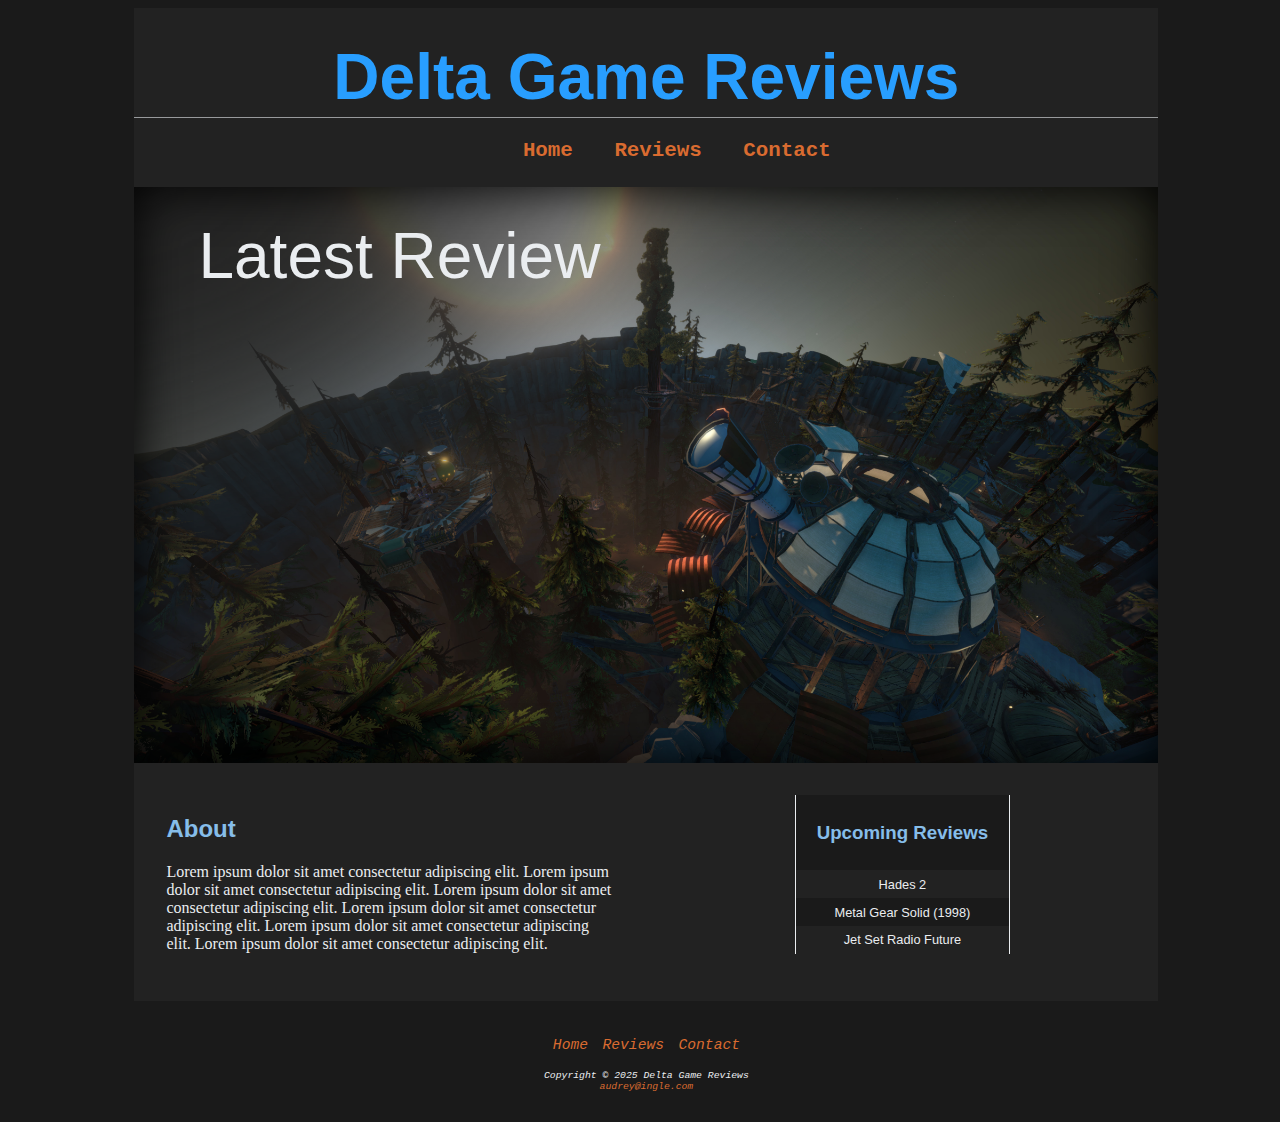
<file: index.html>
<!DOCTYPE html>
<html lang="eng">
   <head>
        <title>Delta Game Reviews</title>
        <meta charset="utf-8">
        <link rel="stylesheet" href="delta.css">
        <meta name="viewport" content="width=device-width, initial scale=1.0">
    </head>
    <body>
        <div id="wrapper">
        <header>
            <h1>
                <a href="index.html">Delta Game Reviews</a>
            </h1>
        </header>
        <nav>
            <ul>
                <li><a href="index.html">Home</a></li>
                <li><a href="reviews.html">Reviews</a></li>
                <li><a href="contact.html">Contact</a></li>
            </ul>
        </nav>
        <div class="splash" id="homesplash">
            <a href="game1.html">Latest Review</a>
        </div>
        <div class="contentL">
                <h2>About</h2>
                <p>Lorem ipsum dolor sit amet consectetur adipiscing elit.
                    Lorem ipsum dolor sit amet consectetur adipiscing elit.
                    Lorem ipsum dolor sit amet consectetur adipiscing elit.
                    Lorem ipsum dolor sit amet consectetur adipiscing elit.
                    Lorem ipsum dolor sit amet consectetur adipiscing elit.
                    Lorem ipsum dolor sit amet consectetur adipiscing elit.
                </p>
        </div>
        <div class="contentR">
            <table>
                    <tr>
                        <th><h3>Upcoming Reviews</h3></th>
                    </tr>
                    <tr>
                        <td>Hades 2</td>
                    </tr>
                    <tr>
                        <td>Metal Gear Solid (1998)</td>
                    </tr>
                    <tr>
                        <td>Jet Set Radio Future</td>
                    </tr>
            </table>
        </div>
        <footer>
            <ul>
                <li><a href="index.html">Home</a></li>
                <li><a href="reviews.html">Reviews</a></li>
                <li><a href="contact.html">Contact</a></li>
            </ul>
                Copyright &copy; 2025 Delta Game Reviews<br>
                <a href="mailto:audrey@ingle.com">audrey@ingle.com</a>
        </footer>
        </div>
    </body>
</html>
</file>
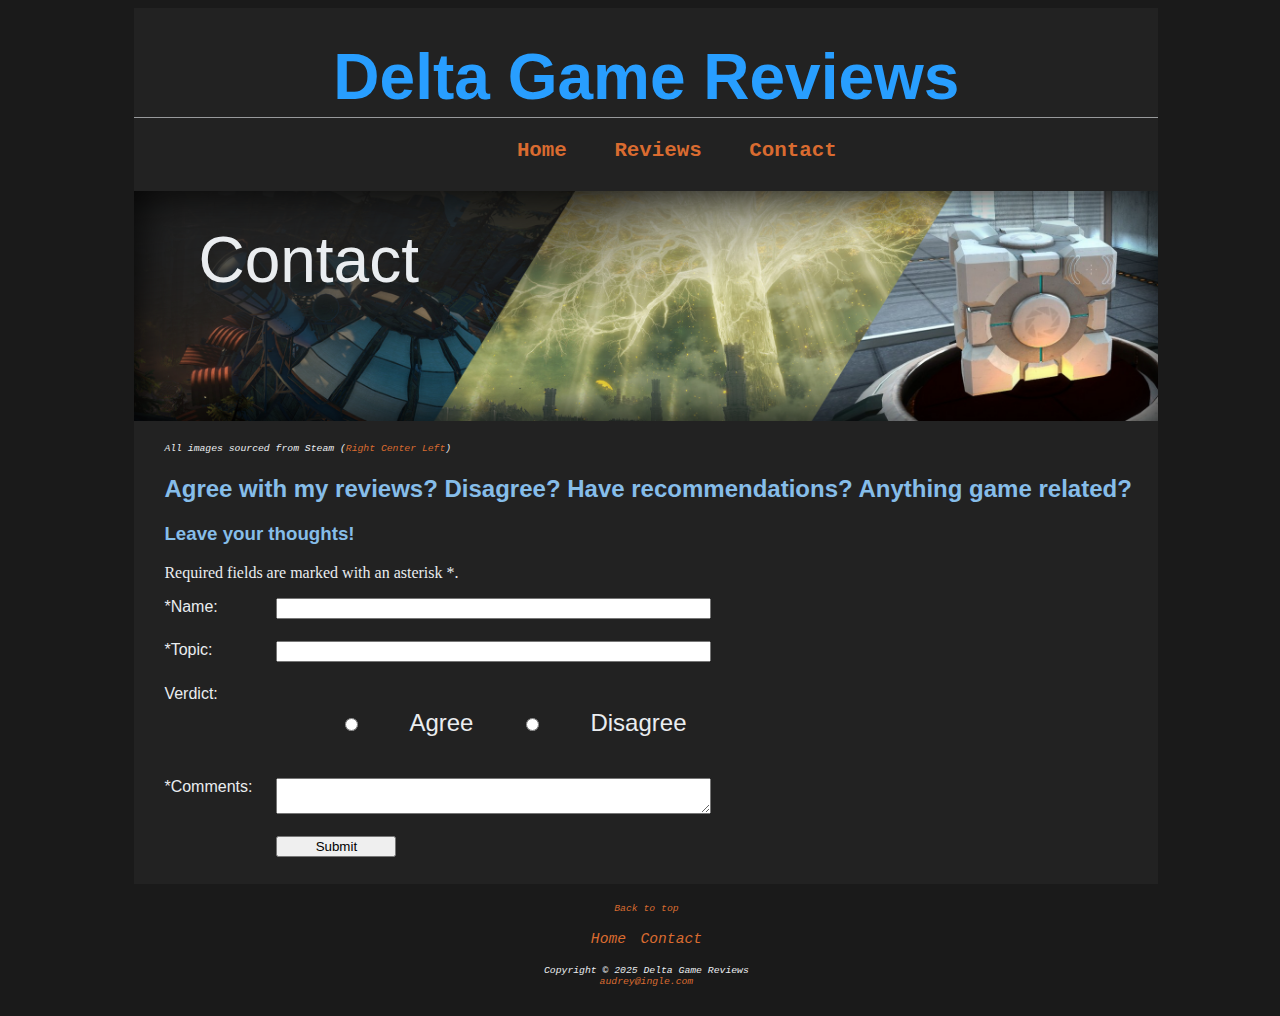
<file: contact.html>
<!DOCTYPE html>
<html lang="eng">
   <head>
        <title>Delta Game Reviews</title>
        <meta charset="utf-8">
        <link rel="stylesheet" href="delta.css">
        <meta name="viewport" content="width=device-width, initial scale=1.0">
        <meta name="viewport" content="a contact page with a form for feedback on reviews, game 
        recommendations, or other comments for the reviewer">
    </head>
    <body>
        <div id="wrapper">
        <header>
            <h1>
                <a href="index.html">Delta Game Reviews</a>
            </h1>
        </header>
        <nav>
            <ul>
                <li><a href="index.html">Home</a></li>
                <li><div class="dropdown">
                    <button class="dropbtn">Reviews
                        <i class="fa fa-caret-down"></i>
                    </button>
                    <div class="dropdown-content">
                        <a href="game1.html">Outer Wilds</a>
                        <a href="game2.html">Stray</a>
                        <a href="game3.html">Elden Ring</a>
                    </div>
                    </div>
                </li>
                <li><a href="contact.html">Contact</a></li>
            </ul>
        </nav>
        <div class="splash" id="reviewssplash" alt="the games Outer Wilds, Elden Ring, and Portal depicted in a banner image">Contact</div>
        <main>
            <small>All images sourced from Steam (<a href="https://store.steampowered.com/app/753640/Outer_Wilds/">Right</a>
                                            <a href="https://store.steampowered.com/app/1245620/ELDEN_RING/">Center</a>
                                            <a href="https://store.steampowered.com/app/400/Portal/">Left</a>)</small>
            <h2>Agree with my reviews? Disagree? Have recommendations? Anything game related?</h2>
            <h3>Leave your thoughts!</h3>
            <p>Required fields are marked with an asterisk *.</p>
            <form method="post" action="#">
                <label for="myName">*Name:</label>
                <input type="text" id="myName" name="myName" required>

                <label for="topic">*Topic:</label>
                <input type="text" id="topic" name="topic" required>
                
                <label for="verdict">Verdict:</label>
                <ul>
                    <li><input type="radio" id="agree" name="verdict" value="agree"></li>
                    <li><label for="agree">Agree</label></li>
                    <li><input type="radio" id="disagree" name="verdict" value="disagree"></li>
                    <li><label for="disagree">Disagree</label></li>
                </ul>

                <label for="myComments">*Comments:</label>
                <textarea id="myComments" name="myComments" rows="2" cols="30" ></textarea><br>

                <input type="submit" class="submit">
            </form>
        </main>
        <div class="main2">
        </div>
        <footer>
            <a href="#top">Back to top</a>
            <ul>
                <li><a href="index.html">Home</a></li>
                <li><a href="contact.html">Contact</a></li>
            </ul>
                Copyright &copy; 2025 Delta Game Reviews<br>
                <a href="mailto:audrey@ingle.com">audrey@ingle.com</a>
        </footer>
        </div>
    </body>
</html>
</file>
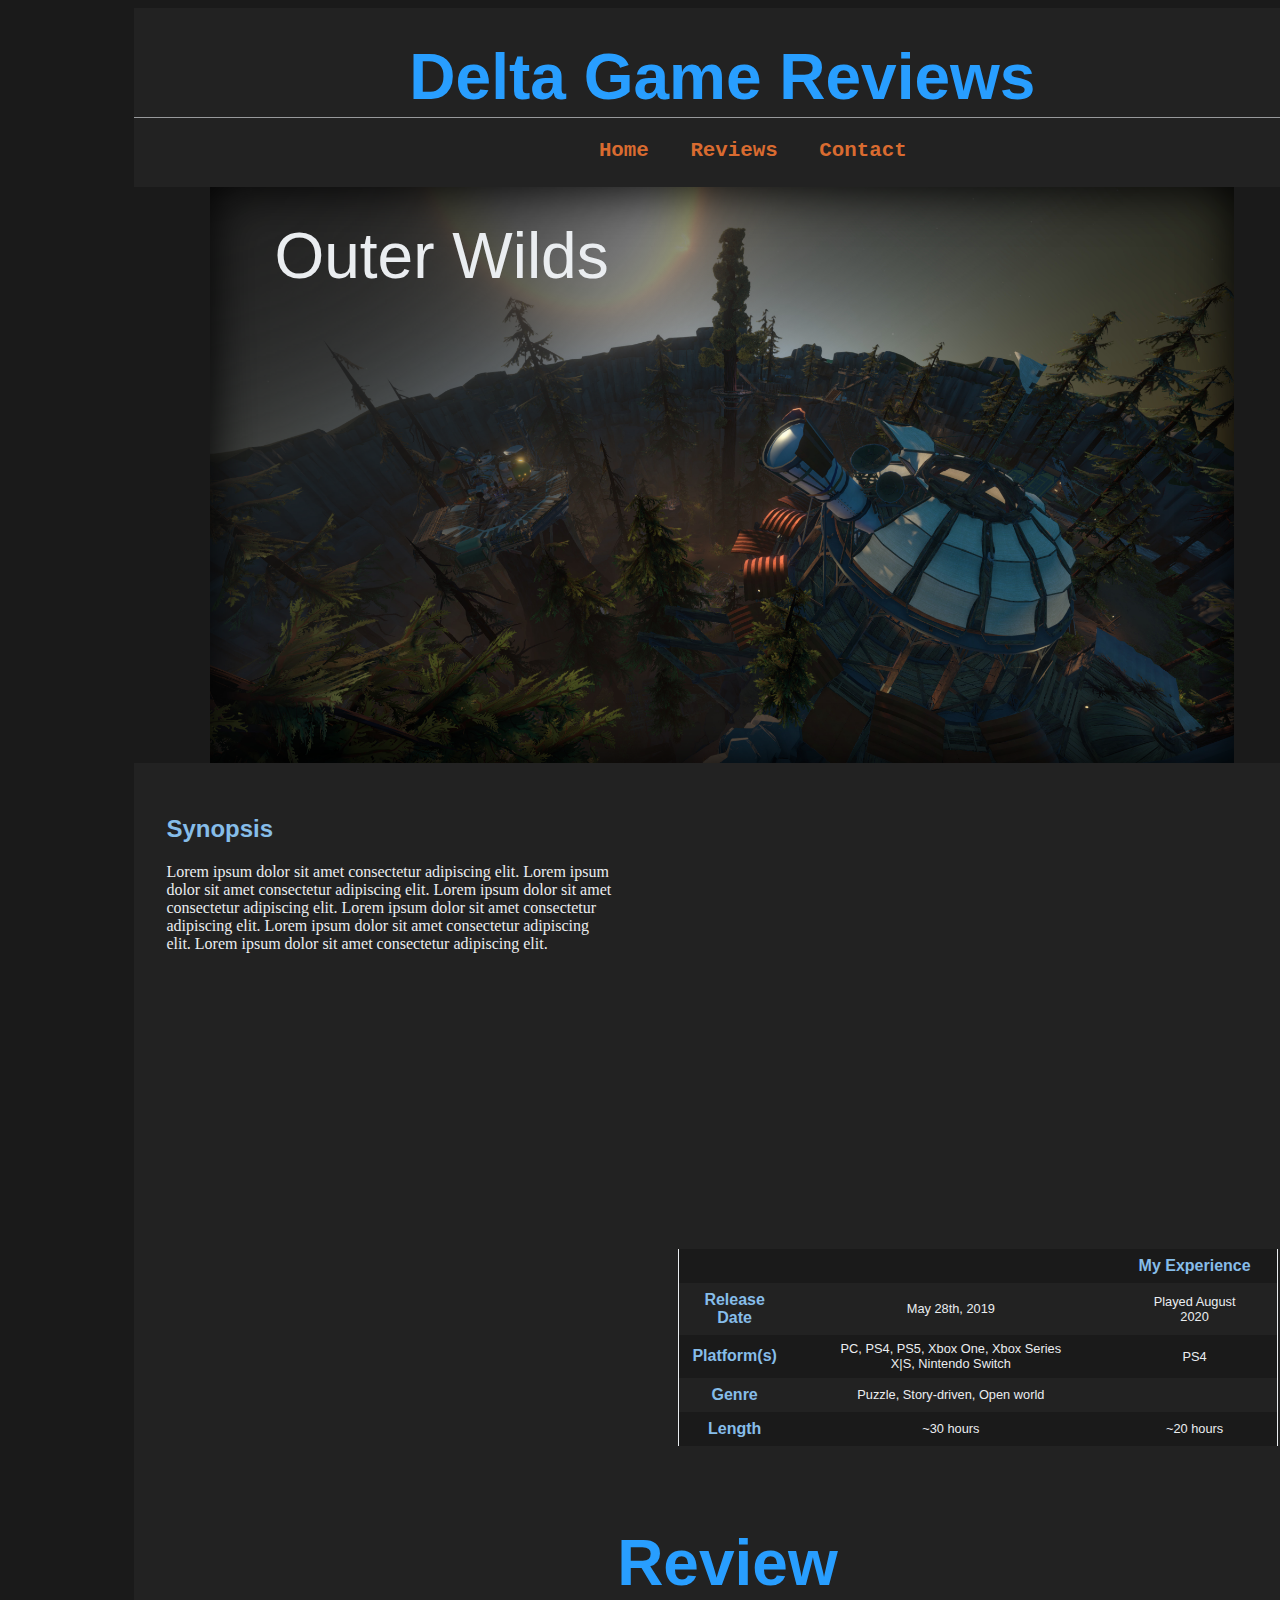
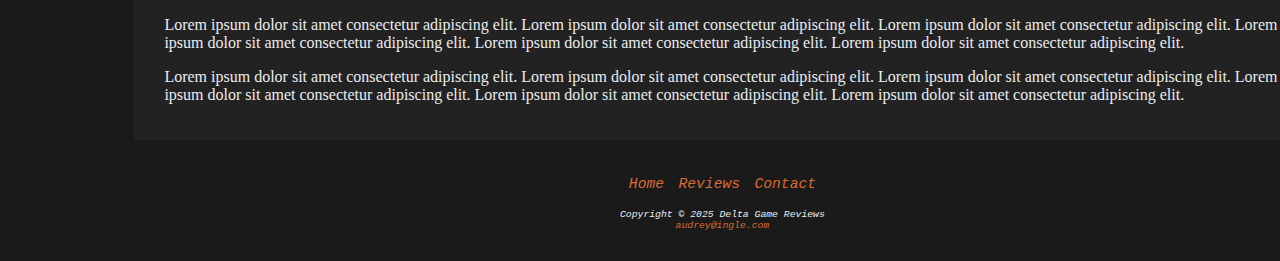
<file: game1.html>
<!DOCTYPE html>
<html lang="eng">
   <head>
        <title>Delta Game Reviews</title>
        <meta charset="utf-8">
        <link rel="stylesheet" href="delta.css">
        <meta name="viewport" content="width=device-width, initial scale=1.0">
    </head>
    <body>
        <div id="wrapper">
        <header>
            <h1>
                <a href="index.html">Delta Game Reviews</a>
            </h1>
        </header>
        <nav>
            <ul>
                <li><a href="index.html">Home</a></li>
                <li><a href="reviews.html">Reviews</a></li>
                <li><a href="contact.html">Contact</a></li>
            </ul>
        </nav>
        <div class="splash" id="OWsplash">Outer Wilds</div>
        <div class="contentL">
                <h2>Synopsis</h2>
                <p>Lorem ipsum dolor sit amet consectetur adipiscing elit.
                    Lorem ipsum dolor sit amet consectetur adipiscing elit.
                    Lorem ipsum dolor sit amet consectetur adipiscing elit.
                    Lorem ipsum dolor sit amet consectetur adipiscing elit.
                    Lorem ipsum dolor sit amet consectetur adipiscing elit.
                    Lorem ipsum dolor sit amet consectetur adipiscing elit.
                </p>
            </div>
        <div class="contentR">
            <video></video>
            <table>
                    <tr>
                        <td> </td>
                        <td> </td>
                        <th>My Experience</th>
                    </tr>
                    <tr>
                        <th>Release Date</th>
                        <td>May 28th, 2019</td>
                        <td>Played August 2020</td>
                    </tr>
                    <tr>
                        <th>Platform(s)</th>
                        <td>PC, PS4, PS5, Xbox One, Xbox Series X|S, Nintendo Switch</td>
                        <td>PS4</td>
                    </tr>
                    <tr>
                        <th>Genre</th>
                        <td>Puzzle, Story-driven, Open world</td>
                        <td> </td>
                    </tr>
                    <tr>
                        <th>Length</th>
                        <td>~30 hours</td>
                        <td>~20 hours</td>
                    </tr>
            </table>
        </div>
        <main>
                <h1>Review</h1>
                <p>Lorem ipsum dolor sit amet consectetur adipiscing elit.
                    Lorem ipsum dolor sit amet consectetur adipiscing elit.
                    Lorem ipsum dolor sit amet consectetur adipiscing elit.
                    Lorem ipsum dolor sit amet consectetur adipiscing elit.
                    Lorem ipsum dolor sit amet consectetur adipiscing elit.
                    Lorem ipsum dolor sit amet consectetur adipiscing elit.
                </p>
                    <p>Lorem ipsum dolor sit amet consectetur adipiscing elit.
                    Lorem ipsum dolor sit amet consectetur adipiscing elit.
                    Lorem ipsum dolor sit amet consectetur adipiscing elit.
                    Lorem ipsum dolor sit amet consectetur adipiscing elit.
                    Lorem ipsum dolor sit amet consectetur adipiscing elit.
                    Lorem ipsum dolor sit amet consectetur adipiscing elit.
                </p>
        </main>
        <footer>
            <ul>
                <li><a href="index.html">Home</a></li>
                <li><a href="reviews.html">Reviews</a></li>
                <li><a href="contact.html">Contact</a></li>
            </ul>
                Copyright &copy; 2025 Delta Game Reviews<br>
                <a href="mailto:audrey@ingle.com">audrey@ingle.com</a>
        </footer>
        </div>
    </body>
</html>
</file>
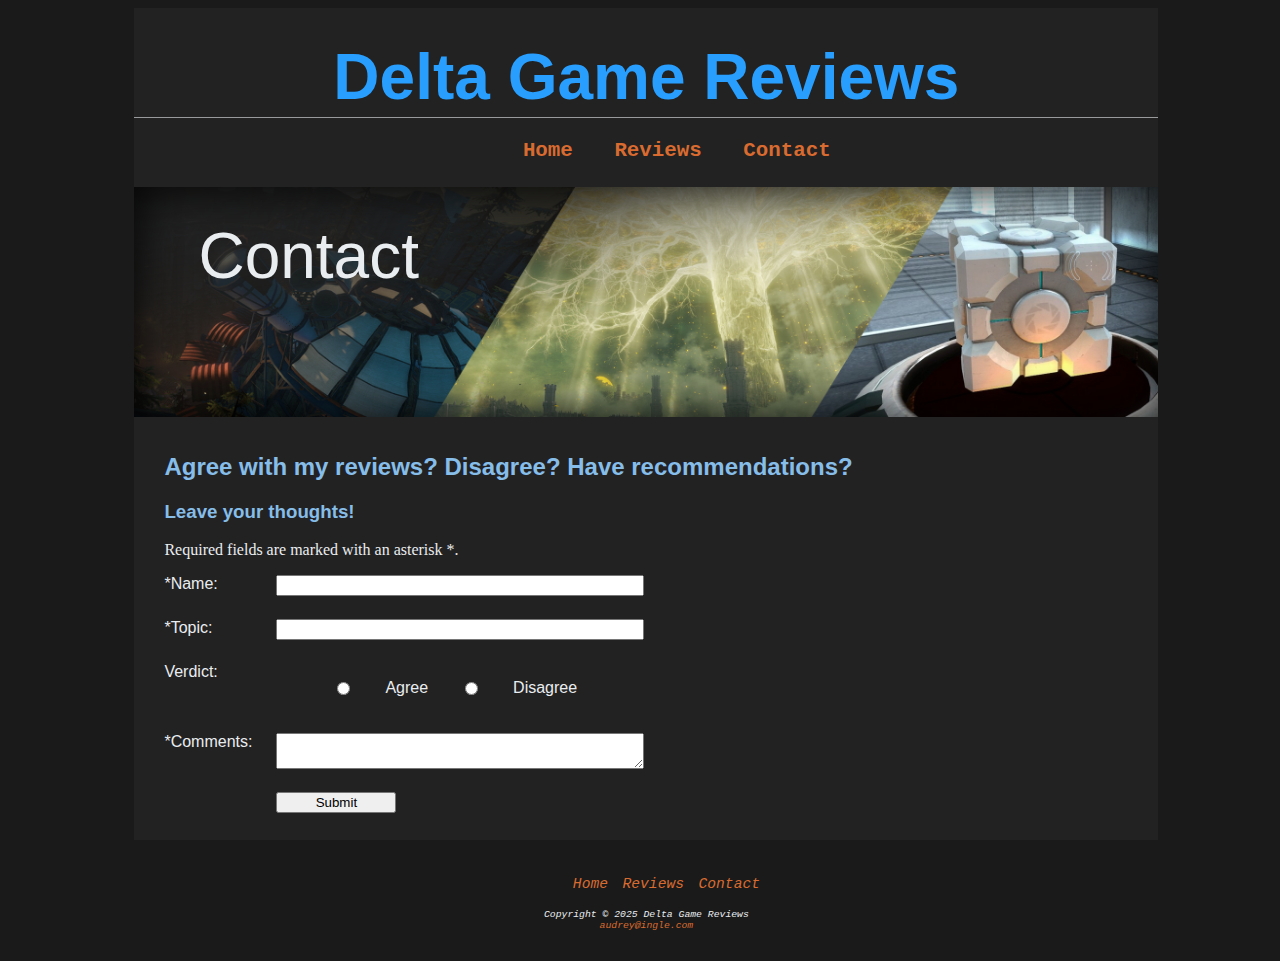
<file: Final-Project/contact.html>
<!DOCTYPE html>
<html lang="eng">
   <head>
        <title>Delta Game Reviews</title>
        <meta charset="utf-8">
        <link rel="stylesheet" href="delta.css">
        <meta name="viewport" content="width=device-width, initial scale=1.0">
    </head>
    <body>
        <div id="wrapper">
        <header>
            <h1>
                <a href="index.html">Delta Game Reviews</a>
            </h1>
        </header>
        <nav>
            <ul>
                <li><a href="index.html">Home</a></li>
                <li><a href="reviews.html">Reviews</a></li>
                <li><a href="contact.html">Contact</a></li>
            </ul>
        </nav>
        <div class="splash" id="reviewssplash">Contact</div>
        <main>
            <h2>Agree with my reviews? Disagree? Have recommendations?</h2>
            <h3>Leave your thoughts!</h3>
            <p>Required fields are marked with an asterisk *.</p>
            <form method="post" action="#">
                <label for="myName">*Name:</label>
                <input type="text" id="myName" name="myName" required>

                <label for="topic">*Topic:</label>
                <input type="text" id="topic" name="topic" required>
                
                <label for="verdict">Verdict:</label>
                <ul>
                    <li><input type="radio" id="agree" name="verdict" value="agree"></li>
                    <li><label for="agree">Agree</label></li>
                    <li><input type="radio" id="disagree" name="verdict" value="disagree"></li>
                    <li><label for="disagree">Disagree</label></li>
                </ul>

                <label for="myComments">*Comments:</label>
                <textarea id="myComments" name="myComments" rows="2" cols="30" ></textarea><br>

                <input type="submit" class="submit">
            </form>
        </main>
        <div class="main2">
        </div>
        <footer>
            <ul>
                <li><a href="index.html">Home</a></li>
                <li><a href="reviews.html">Reviews</a></li>
                <li><a href="contact.html">Contact</a></li>
            </ul>
                Copyright &copy; 2025 Delta Game Reviews<br>
                <a href="mailto:audrey@ingle.com">audrey@ingle.com</a>
        </footer>
        </div>
    </body>
</html>
</file>
<file: delta.css>
* { box-sizing: border-box; }

body{
    background-color: #1a1a1a;
    color: #eaedf0;
    font-family:'Franklin Gothic Medium', Arial, sans-serif;
}
header{
    background-color: #222222;
    color: #eaedf0;
    padding-bottom: .5em;
}
header a{
    text-decoration: none;
}
header a:link{
    color: #289eff;
}
header a:visited{
    color: #289eff;
}
header a:hover{
    color: #89c4f5;
}
nav{
    background-color: #222222;
    border-top: 1px #eaedf0;
    border-top-style: inset;
    font-weight: bold;
    font-size: 160%;
    padding-top: 0;
    padding-bottom: .2em;
    text-align: center;
    font-family: monospace;
    overflow: hidden;
}
nav ul{
    display: flex;
    flex-wrap: nowrap;
    justify-content: space-around;
    list-style-type: none;
}
nav li{
    border-bottom: none;
}
nav a{
    text-decoration: none;
}
nav a:link {
    color: #d96b30;
}
nav a:visited {
    color: #d96b30;
}
nav a:hover{
    color: #eaedf0;
}
h1{
    color: #289eff;
    font-size: 400%;
    margin-bottom: 0;
    margin-top: 0;
    padding-top: .5em;
    text-align: center;
}
h2{
    color: #86bde9;
    font-family:'Franklin Gothic Medium', Arial, sans-serif;
}
h3{
    font-family:'Franklin Gothic Medium', Arial, sans-serif;
    color: #86bde9;
}
main{
    color: #eaedf0;
    background-color: #222222;
    padding-top: 1em;
    padding-right: 20px;
    padding-bottom: 20px;
    padding-left: 30px;
}
.contentL{
    color: #eaedf0;
    background-color: #222222;
    padding: 2em;
}
p{
    font-family:'Lucida Sans Regular', 'Lucida Grande', 'Lucida Sans Unicode', Geneva, Verdana;
}
.contentR{
    color: #eaedf0;
    background-color: #222222;
    padding: 2em;
}
main ul{
    list-style-type: none;
    font-size: 150%;
}
main a{
    text-decoration: none;
}
main a:link {
    color: #d96b30;
}
main a:visited {
    color: #d96b30;
}
main a:hover{
    color: #eaedf0;
}
table{
    border-collapse: collapse;
    border-left: 1px solid #eaedf0;
    border-right: 1px solid #eaedf0;
    background-color: #222222;
    color: #eaedf0;
    margin: auto;    
}
td{
    padding: .5em;
    font-size: 80%;
    text-align: center;
    padding-right: 3em;
    padding-left: 3em;
}
tr:nth-of-type(odd) {
    background-color: #1a1a1a;
}
th{
    padding: .5em;
    color: #86bde9;
}
video{
    margin: auto;
}
form{
    display:flex;
    flex-direction: column;
    flex-wrap: nowrap;
}
form ul{
        display: flex;
}
form li{
        flex-direction: row;
        padding-top: 0;
        padding-left: 1em;
        padding-right: 1em;
}
input{
    margin-bottom: .5em;
}
textarea{
    margin-bottom: .5em;
}
footer {
    font-size: 75%;
    font-style: italic;
    text-align: center;
    padding: 2em;
    background-color: #1a1a1a;
    color: #eaedf0;
    font-family: monospace;
    justify-content: center;
}
small {
    font-size: 75%;
    font-style: italic;
    text-align: center;
    color: #eaedf0;
    padding-top: 0;
    font-family: monospace;
}
small a:link {
    color: #d96b30;
}
small a:visited {
    color: #d96b30;
}
footer ul{
    display: flex;
    list-style-type: none;
    justify-content: center;
    padding-left: 2em;
    padding-right: 2em;
}
footer li{
    border-bottom: none;
    padding: .5em;
    font-size: 150%;
}
footer a{
    text-decoration: none;
}
footer a:visited {
    color: #d96b30;
}
footer a:link {
    color: #d96b30;
}
#homesplash{
    height: 281px;
    width: 500px;
    background-image: url(images/splashgradient.png), url(images/OWsplash.jpg);
    margin: auto;
    width: auto;
    background-repeat: no-repeat;
    background-size: 100% 100%;
    box-shadow: 0 0 50px #000000 inset;
}
#reviewssplash{
    background-image: url(images/splashgradient.png), url(images/reviewssplash.png);
    background-repeat: no-repeat;
    background-size: 100% 100%;
    height: 130px;
    box-shadow: 0 0 50px #000000 inset;
    width: auto;
    margin: auto;
}
#OWsplash{
    height: 281px;
    width: 500px;
    background-image: url(images/splashgradient.png), url(images/OWsplash.jpg);
    margin: auto;
    background-repeat: no-repeat;
    background-size: 100% 100%;
    box-shadow: 0 0 50px #000000 inset;
}
#STRAYsplash{
    height: 281px;
    width: 500px;
    background-image: url(images/splashgradient.png), url(images/STRAYsplash.jpg);
    margin: auto;
    background-repeat: no-repeat;
    background-size: 100% 100%;
    box-shadow: 0 0 50px #000000 inset;
}
#ERsplash{
    height: 281px;
    width: 500px;
    background-image: url(images/splashgradient.png), url(images/ERsplash.jpg);
    margin: auto;
    background-repeat: no-repeat;
    background-size: 100% 100%;
    box-shadow: 0 0 50px #000000 inset;
}
.splash{
    font-size: 400%;
    padding-top: .5em;
    padding-left: 1em;
    color: #eaedf0;
    font-family:'Franklin Gothic Medium', Arial, sans-serif;
}
.splash a:link{
    text-decoration: none;
    color: #eaedf0;
}
.splash a:visited{
    color: #eaedf0;
}
.splash a:hover{
    color: #d96b30;
}
@media (min-width: 600px){
    nav ul{
        display: flex;
        flex-wrap: nowrap;
        justify-content: center;
    }
    nav li{
        padding-top: 0;
        padding-left: 1em;
        padding-right: 1em;
    }
    #homesplash{
        height: 450px;
        width: 800px;
    }
    #reviewssplash{
        height: 200px;
        width: auto;
    }
    #OWsplash{
        height: 450px;
        width: 800px;
    }
    #STRAYsplash{
        height: 450px;
        width: 800px;
    }
    #ERsplash{
        height: 450px;
        width: 800px;
    }
    video{
        height: 450px;
        width: 600px;
    }
    form{
        width: 60%;
        max-width: 30em;
        display: grid;
        gap: 1em;
        grid-template-columns: 6em 1fr;
    }
    .submit{
        grid-column: 2/3;
        width: 9em;
    }
}
@media (min-width: 1024px){
    #wrapper{
        display: grid;
        margin: auto;
        width: 80%;
    }
    main{
        grid-area: main;
    }
    footer{
        grid-area: footer;
    }
    header{
        grid-area: header;
        padding-bottom: .2em;
    }
    .splash{
        grid-area: splash;
    }
    table{
        grid-area: contentR;
    }
    form{
        grid-area: contentL;
    }
    nav{
        text-align: center;
        padding-left: 1em;
        padding-top: 0em;
        grid-area: nav;
    }
    @supports (display:grid){
        nav ul{
            flex-direction: row;
        }
        #wrapper {
        background-color: #1a1a1a;
        grid-template-columns: 512px;
        grid-template-areas: "header header"
                            "nav nav"
                            "splash splash"
                            "contentL contentR"
                            "main main"
                            "footer footer";
}
    #homesplash{
        height: 576px;
        width: 1024px;
    }
    #reviewssplash{
        height: 230px;
        width: 1024px;
    }
    #OWsplash{
        height: 576px;
        width: 1024px;
    }
    #STRAYsplash{
        height: 576px;
        width: 1024px;
    }
    #ERsplash{
        height: 576px;
        width: 1024px;
    }
    }
}
.dropdown {
  float: left;
  overflow: hidden;
}
.dropdown .dropbtn {
    border: none;
    font-size: 100%;
    padding-top: 0;
    padding-bottom: .2em;
    color: #d96b30;
    background-color: inherit;
    font-family: inherit;
    margin: 0;
}
nav .dropdown .dropbtn{
    font-weight: bold;
}
.dropdown-content {
  display: none;
  position: absolute;
  background-color: #1a1a1a;
  min-width: 160px;
  box-shadow: 0px 8px 16px 0px rgba(0,0,0,0.2);
  z-index: 1;
}
.dropdown-content a {
    float: none;
    color: #eaedf0;
    font-size: 90%;
    padding: 12px 16px;
    text-decoration: none;
    display: block;
    text-align: left;
}
.dropdown-content a:hover {
  background-color: #222222;
}
.dropdown:hover .dropdown-content {
  display: block;
}
</file>
<file: Final-Project/delta.css>
* { box-sizing: border-box; }

body{
    background-color: #1a1a1a;
    color: #eaedf0;
    font-family:'Franklin Gothic Medium', Arial, sans-serif;
}
header{
    background-color: #222222;
    color: #eaedf0;
    padding-bottom: .5em;
}
header a{
    text-decoration: none;
}
header a:link{
    color: #289eff;
}
header a:visited{
    color: #289eff;
}
header a:hover{
    color: #89c4f5;
}
nav{
    background-color: #222222;
    border-top: 1px #eaedf0;
    border-top-style: inset;
    font-weight: bold;
    font-size: 160%;
    padding-top: 0;
    padding-bottom: .2em;
    text-align: center;
    font-family: monospace;
}
nav ul{
    display: flex;
    flex-wrap: nowrap;
    justify-content: space-around;
    list-style-type: none;
}
nav li{
    border-bottom: none;
}
nav a{
    text-decoration: none;
}
nav a:link {
    color: #d96b30;
}
nav a:visited {
    color: #d96b30;
}
nav a:hover{
    color: #eaedf0;
}
h1{
    color: #289eff;
    font-size: 400%;
    margin-bottom: 0;
    margin-top: 0;
    padding-top: .5em;
    text-align: center;
}
h2{
    color: #86bde9;
    font-family:'Franklin Gothic Medium', Arial, sans-serif;
}
h3{
    font-family:'Franklin Gothic Medium', Arial, sans-serif;
    color: #86bde9;
}
main{
    color: #eaedf0;
    background-color: #222222;
    padding-top: 1em;
    padding-right: 20px;
    padding-bottom: 20px;
    padding-left: 30px;
}
.contentL{
    color: #eaedf0;
    background-color: #222222;
    padding: 2em;
}
p{
    font-family:'Lucida Sans Regular', 'Lucida Grande', 'Lucida Sans Unicode', Geneva, Verdana;
}
.contentR{
    color: #eaedf0;
    background-color: #222222;
    padding: 2em;
}
main ul{
    list-style-type: none;
}
main a{
    text-decoration: none;
    font-size: 150%;
}
main a:link {
    color: #d96b30;
}
main a:visited {
    color: #d96b30;
}
main a:hover{
    color: #eaedf0;
}
table{
    border-collapse: collapse;
    border-left: 1px solid #eaedf0;
    border-right: 1px solid #eaedf0;
    background-color: #222222;
    color: #eaedf0;
    margin: auto;    
}
td{
    padding: .5em;
    text-align: center;
    padding-right: 3em;
    padding-left: 3em;
}
tr:nth-of-type(odd) {
    background-color: #1a1a1a;
}
th{
    padding: .5em;
    color: #86bde9;
}
form{
    display:flex;
    flex-direction: column;
    flex-wrap: nowrap;
}
form ul{
        display: flex;
}
form li{
        flex-direction: row;
        padding-top: 0;
        padding-left: 1em;
        padding-right: 1em;
}
input{
    margin-bottom: .5em;
}
textarea{
    margin-bottom: .5em;
}
footer {
    font-size: 75%;
    font-style: italic;
    text-align: center;
    padding: 2em;
    background-color: #1a1a1a;
    color: #eaedf0;
    font-family: monospace;
}
footer ul{
    display: flex;
    flex-wrap: nowrap;
    justify-content: center;
    list-style-type: none;
}
footer li{
    border-bottom: none;
    padding: .5em;
    font-size: 150%;
}
footer a{
    text-decoration: none;
}
footer a:visited {
    color: #d96b30;
}
footer a:link {
    color: #d96b30;
}
#homesplash{
    height: 281px;
    width: 500px;
    background-image: url(images/splashgradient.png), url(images/OWsplash.jpg);
    margin: auto;
    background-repeat: no-repeat;
    background-size: 100% 100%;
    box-shadow: 0 0 50px #000000 inset;
}
#reviewssplash{
    background-image: url(images/splashgradient.png), url(images/reviewssplash.png);
    background-repeat: no-repeat;
    background-size: 100% 100%;
    height: 130px;
    box-shadow: 0 0 50px #000000 inset;
    width: auto;
    margin: auto;
}
#OWsplash{
    height: 281px;
    width: 500px;
    background-image: url(images/splashgradient.png), url(images/OWsplash.jpg);
    margin: auto;
    background-repeat: no-repeat;
    background-size: 100% 100%;
    box-shadow: 0 0 50px #000000 inset;
}
.splash{
    font-size: 400%;
    padding-top: .5em;
    padding-left: 1em;
    color: #eaedf0;
    font-family:'Franklin Gothic Medium', Arial, sans-serif;
}
.splash a:link{
    text-decoration: none;
    color: #eaedf0;
}
.splash a:visited{
    color: #eaedf0;
}
.splash a:hover{
    color: #d96b30;
}
@media (min-width: 600px){
    nav ul{
        display: flex;
        flex-wrap: nowrap;
        justify-content: center;
    }
    nav li{
        padding-top: 0;
        padding-left: 1em;
        padding-right: 1em;
    }
    #homesplash{
        height: 450px;
        width: 800px;
    }
    #reviewssplash{
        height: 200px;
        width: auto;
    }
    #OWsplash{
        height: 450px;
        width: 800px;
    }
    form{
        width: 60%;
        max-width: 30em;
        display: grid;
        gap: 1em;
        grid-template-columns: 6em 1fr;
    }
    .submit{
        grid-column: 2/3;
        width: 9em;
    }
}
@media (min-width: 1024px){
    #wrapper{
        display: grid;
        margin: auto;
        width: 80%;
    }
    main{
        grid-area: main;
    }
    footer{
        grid-area: footer;
    }
    header{
        grid-area: header;
        padding-bottom: .2em;
    }
    .splash{
        grid-area: splash;
    }
    table{
        grid-area: contentR;
    }
    form{
        grid-area: contentL;
    }
    nav{
        text-align: center;
        padding-left: 1em;
        padding-top: 0em;
        grid-area: nav;
    }
    @supports (display:grid){
        nav ul{
            flex-direction: row;
        }
        #wrapper {
        background-color: #1a1a1a;
        grid-template-columns: 512px;
        grid-template-areas: "header header"
                            "nav nav"
                            "splash splash"
                            "contentL contentR"
                            "main main"
                            "footer footer";
}
    #homesplash{
        height: 576px;
        width: 1024px;
    }
    #reviewssplash{
        height: 230px;
        width: 1024px;
    }
    #OWsplash{
        height: 576px;
        width: 1024px;
    }
    }
}
</file>
